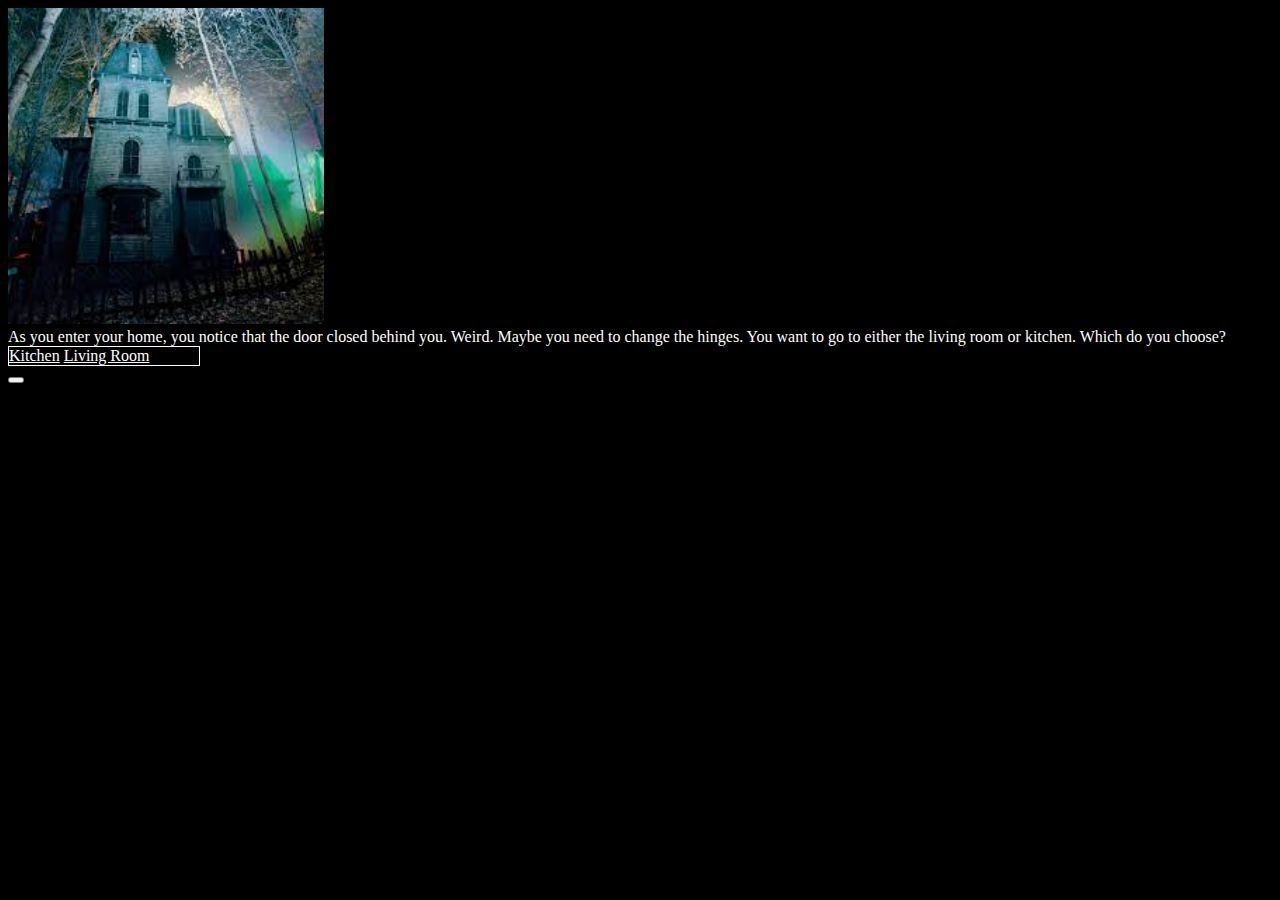
<file: index.html>
<!DOCTYPE html>
<html lang="en">
<head>
    <meta charset="UTF-8">
    <meta http-equiv="X-UA-Compatible" content="IE=edge">
    <meta name="viewport" content="width=device-width, initial-scale=1.0">
    <title>Document</title>
    <link rel="stylesheet" href="myCss.css">
    <script>
        function initialize(){
            hiddenMessage = document.getElementById("hiddenMessage");
        }

        function switchMessage() {
            newMessage = "Booh!";
            display();
        }

        function display() {
            hiddenMessage.innerHTML = newMessage;
        }
    </script>
</head>
<body onload="initialize()">
    <img src="images/hauntedHouse.jpeg">
    <div id="hiddenMessage" class = "story">As you enter your home, you notice that the door closed behind you. Weird. Maybe you need to change the hinges. You want to go to either the living room or kitchen. Which do you choose?</div>
    <div class = "decision">
        <a href="kitchen.html">Kitchen</a>
        <a href="livingRoom.html">Living Room</a>
    </div>
    <button onclick="switchMessage()"></button>
</body>
</html>
<!-- 
    Entrance
    Left(kitchen) Right(Living room) 
    Pantry(L) Tunnel(L) Backyard(R) Upstairs(R)
    Death(P) Your mom's house(T) Death(B)  Bathroom(U) Earth's Core(U)
    Deaht(Y) Escape(B) Death(E)
 -->
</file>
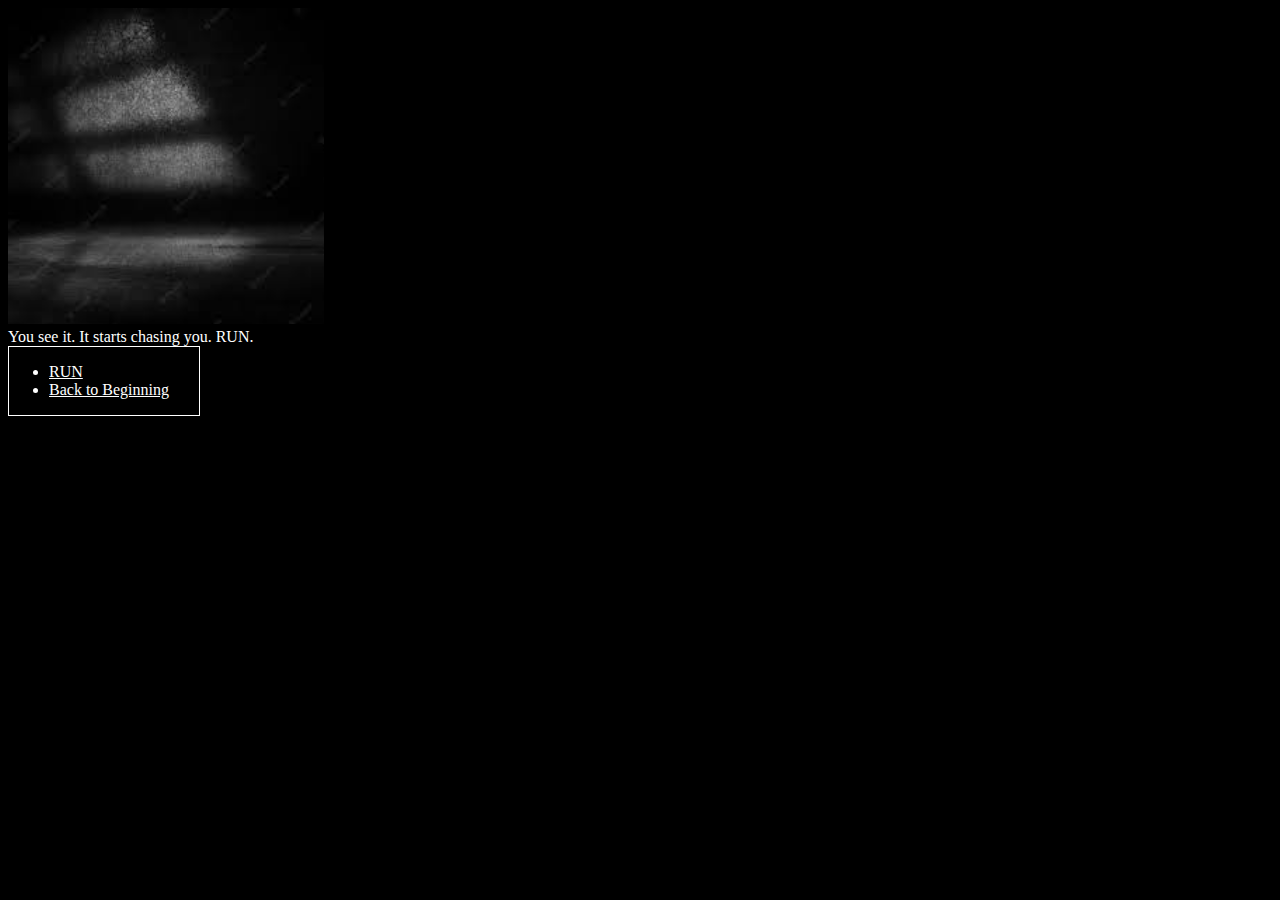
<file: backyard.html>
<!DOCTYPE html>
<html lang="en">
<head>
    <meta charset="UTF-8">
    <meta http-equiv="X-UA-Compatible" content="IE=edge">
    <meta name="viewport" content="width=device-width, initial-scale=1.0">
    <title>Document</title>
    <link rel="stylesheet" href="myCss.css">
</head>
<body>
    <img src="images/darkRoom.jpeg">
    <div class="story">
        You see it. It starts chasing you. RUN.
    </div>
    <div class="decision">
        <ul>
            <li><a href="deathBackyard.html">RUN</a></li>
            <li><a href="index.html">Back to Beginning</a></li>
        </ul>
    </div>

</body>
</html>
</file>
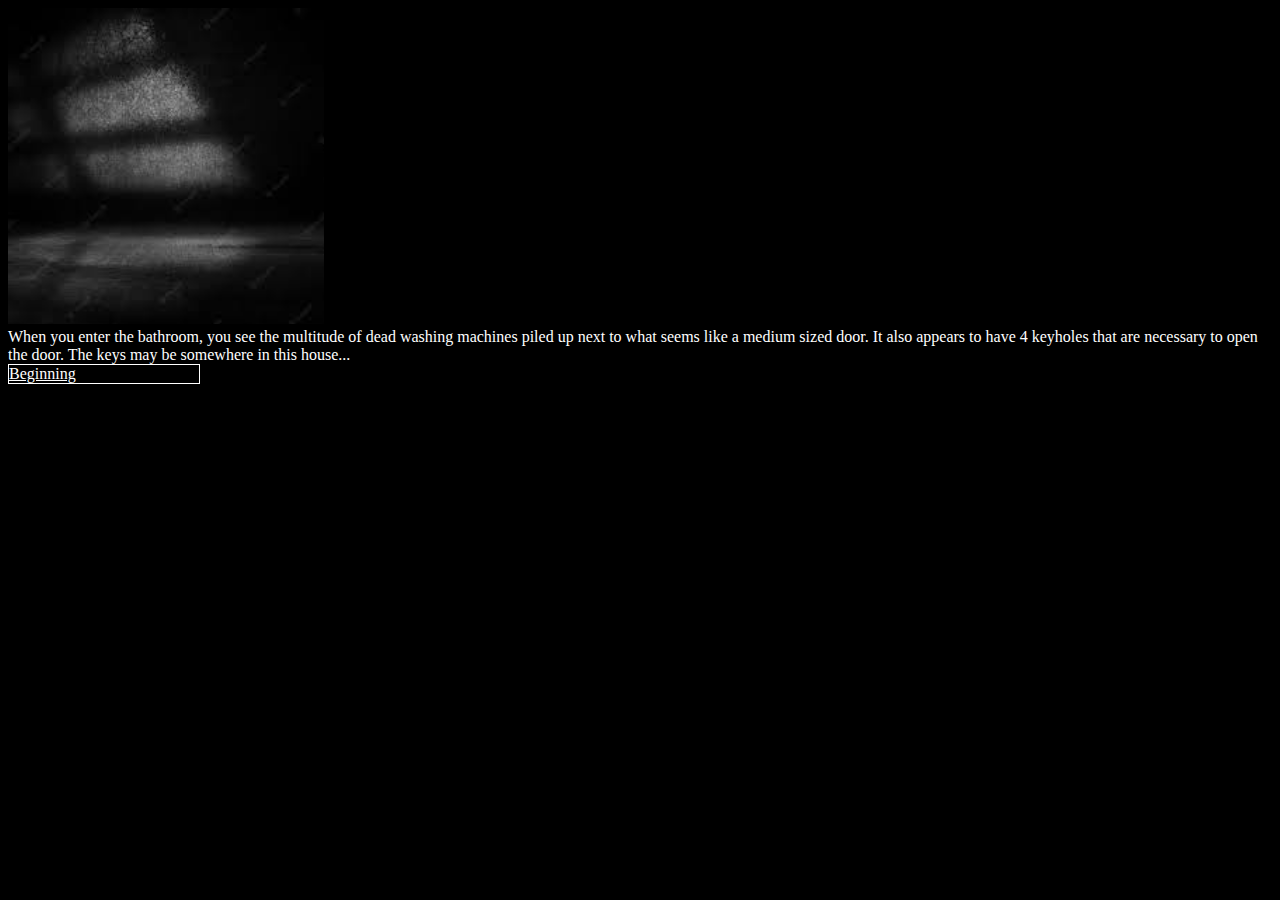
<file: bathroom.html>
<!DOCTYPE html>
<html lang="en">
<head>
    <meta charset="UTF-8">
    <meta http-equiv="X-UA-Compatible" content="IE=edge">
    <meta name="viewport" content="width=device-width, initial-scale=1.0">
    <title>Document</title>
    <link rel="stylesheet" href="myCss.css">
    <script>
        function initialize() {
            message = document.getElementById("escapeMessage");
            escapeDoor = document.getElementById("escapeDoor");

            if (localStorage.backyardKey == "true" && localStorage.pantryKey == "true" && localStorage.momHouseKey == "true" && localStorage.earthCoreKey == "true"){
                message.innerHTML= "The keys resonate with the door and spiral towards the keyholes. You reach in and grab the door handle. Enter?";
                escapeDoor.innerHTML = "<a href='escape.html'>Door</a>";
            }
            else{
                message.innerHTML ="When you enter the bathroom, you see the multitude of dead washing machines piled up next to what seems like a medium sized door. It also appears to have 4 keyholes that are necessary to open the door. The keys may be somewhere in this house...";
                escapeDoor.innerHTML = "<a href='index.html'>Beginning</a>";
            }
            
        }
    </script>
</head>
<body onload="initialize()">
    <img src="images/darkRoom.jpeg">
    <div id="escapeMessage" class="story">
        When you enter the bathroom, you see the multitude of dead washing machines piled up next to what seems like a medium sized door. It also appears to have 4 keyholes that are necessary to open the door. The keys may be somewhere in this house...
    </div>
    <div id ="escapeDoor" class="decision">
        <ul>
            <li>
                <a href="index.html">Back to Beginning</a>
            </li>
        </ul>
    </div>
</body>
</html>
</file>
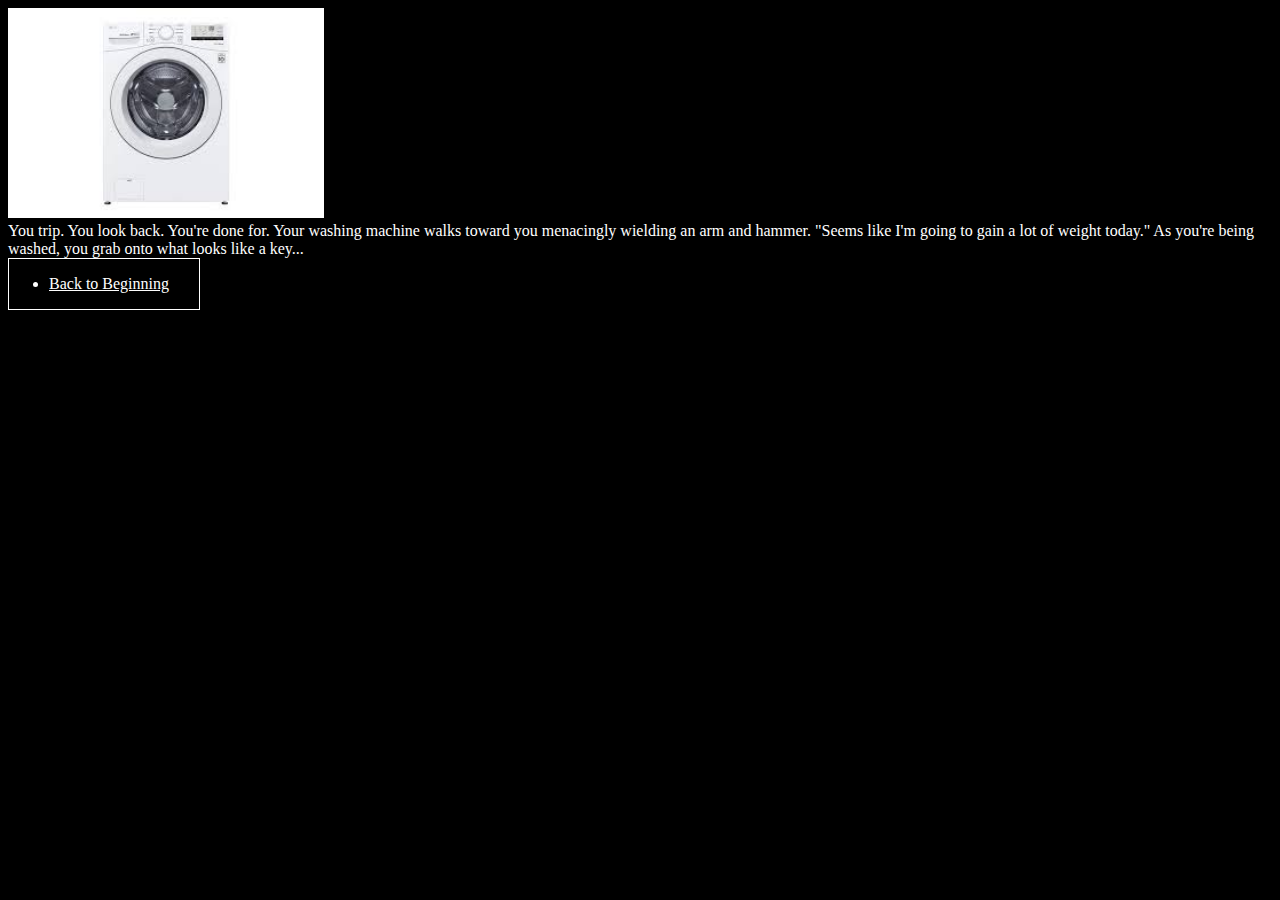
<file: deathBackyard.html>
<!DOCTYPE html>
<html lang="en">
<head>
    <meta charset="UTF-8">
    <meta http-equiv="X-UA-Compatible" content="IE=edge">
    <meta name="viewport" content="width=device-width, initial-scale=1.0">
    <title>Document</title>
    <link rel="stylesheet" href="myCss.css">
    <script>
        function initialize() {
            message = document.getElementById("deathMessage");
            
            if (!localStorage.getItem('backyardKey') || localStorage.getItem('backyardKey') == "false"){
                localStorage.setItem('backyardKey', true);
                console.log("backyard key get");
            }
            else{
                message.innerHTML = "Your washing machine feels uncomfortable being around you because of your masochistic nature. You died socially. Also you already have this room's key.";
            }
        }
    </script>
</head>
<body onload="initialize()">
    <img src="images/washingMachine.jpeg">
    <div id="deathMessage" class="story">
        You trip. You look back. You're done for. Your washing machine walks toward you menacingly wielding an arm and hammer. "Seems like I'm going to gain a lot of weight today." As you're being washed, you grab onto what looks like a key...
    </div>
    <div class="decision">
        <ul>
            <li>
                <a href="index.html">Back to Beginning</a>
            </li>
        </ul>
    </div>
</body>
</html>
</file>
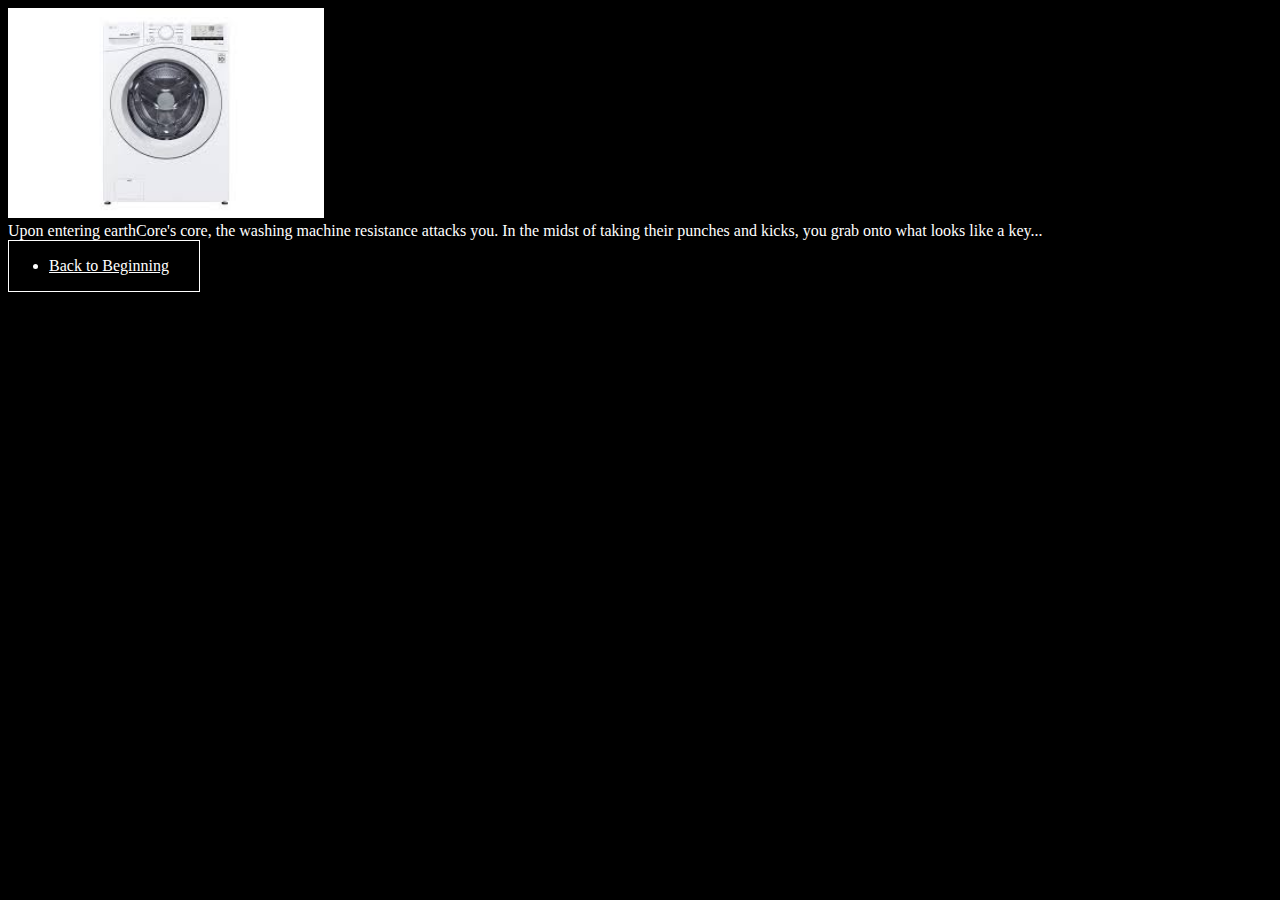
<file: deathEarthCore.html>
<!DOCTYPE html>
<html lang="en">
<head>
    <meta charset="UTF-8">
    <meta http-equiv="X-UA-Compatible" content="IE=edge">
    <meta name="viewport" content="width=device-width, initial-scale=1.0">
    <title>Document</title>
    <link rel="stylesheet" href="myCss.css">
    <script>
        function initialize() {
            message = document.getElementById("deathMessage");
            if (!localStorage.getItem('earthCoreKey') || localStorage.getItem('earthCoreKey') == "false"){
                localStorage.setItem('earthCoreKey', true);
                console.log("yo");
            }
            else{
                message.innerHTML = "The washing machines feel uncomfortable being around you because of your masochistic nature. You died socially. Also you already have this room's key.";
            }
        }
    </script>
</head>
<body onload="initialize()">
    <img src="images/washingMachine.jpeg">
    <div id="deathMessage" class="story">
       Upon entering earthCore's core, the washing machine resistance attacks you. In the midst of taking their punches and kicks, you grab onto what looks like a key... 
    </div>
    <div class="decision">
        <ul>
            <li>
                <a href="index.html">Back to Beginning</a>
            </li>
        </ul>
    </div>
</body>
</html>
</file>
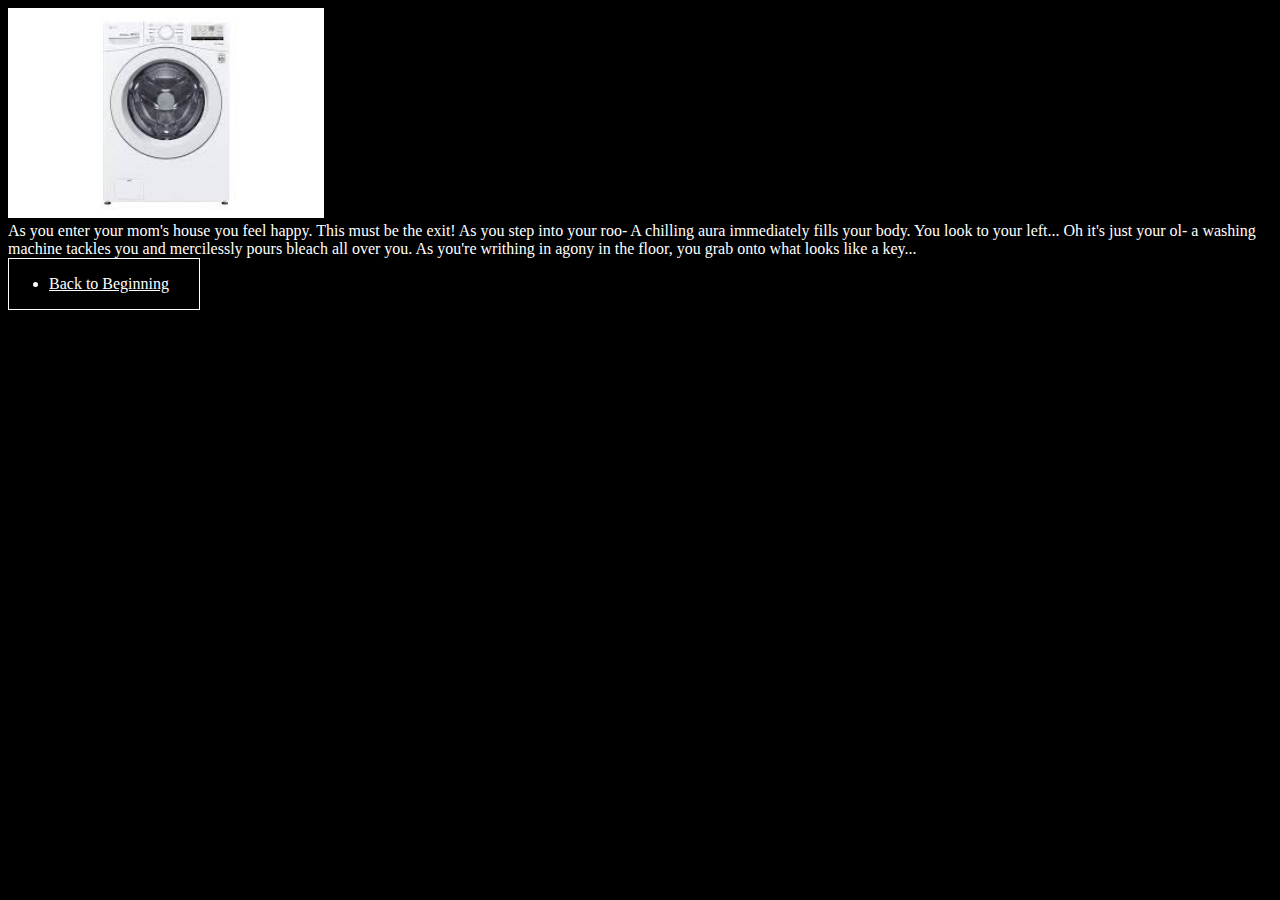
<file: deathMomHouse.html>
<!DOCTYPE html>
<html lang="en">
<head>
    <meta charset="UTF-8">
    <meta http-equiv="X-UA-Compatible" content="IE=edge">
    <meta name="viewport" content="width=device-width, initial-scale=1.0">
    <title>Document</title>
    <link rel="stylesheet" href="myCss.css">
    <script>
        function initialize() {
            message = document.getElementById("deathMessage");

            if (!localStorage.getItem('momHouseKey') || localStorage.getItem('momHouseKey') == "false"){
                localStorage.setItem('momHouseKey', true);
            }
            else{
                message.innerHTML = "Your washing machine feels uncomfortable being around you because of your masochistic nature. You died socially. Also you already have this room's key.";
            }
        }
    </script>
</head>
<body onload="initialize()">
    <img src="images/washingMachine.jpeg">
    <div id="deathMessage" class="story">
        As you enter your mom's house you feel happy. This must be the exit! As you step into your roo- A chilling aura immediately fills your body. You look to your left... Oh it's just your ol- a washing machine tackles you and mercilessly pours bleach all over you. As you're writhing in agony in the floor, you grab onto what looks like a key...
    </div>
    <div class="decision">
        <ul>
            <li>
                <a href="index.html">Back to Beginning</a>
            </li>
        </ul>
    </div>
</body>
</html>
</file>
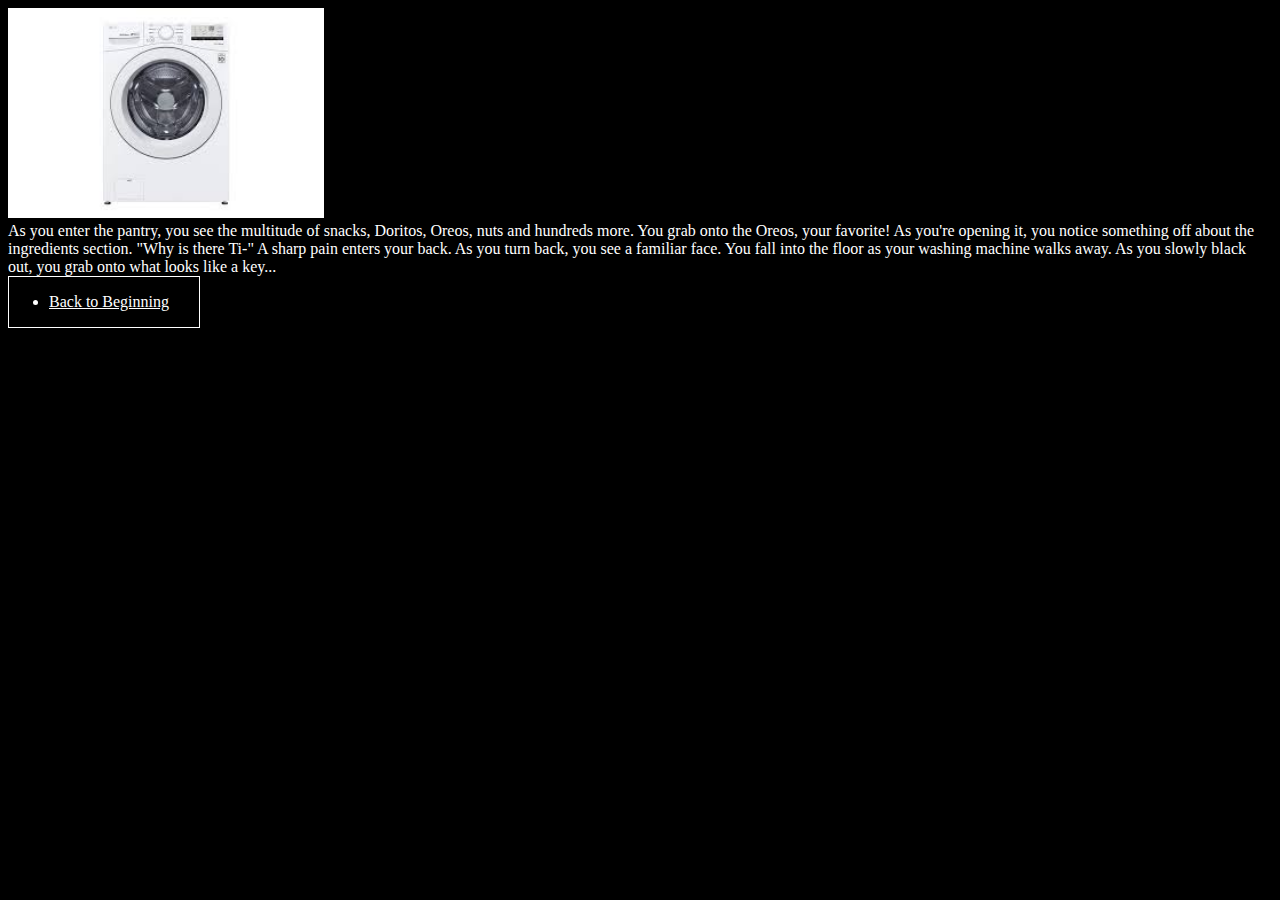
<file: deathPantry.html>
<!DOCTYPE html>
<html lang="en">
<head>
    <meta charset="UTF-8">
    <meta http-equiv="X-UA-Compatible" content="IE=edge">
    <meta name="viewport" content="width=device-width, initial-scale=1.0">
    <title>Document</title>
    <link rel="stylesheet" href="myCss.css">
    <script>
        function initialize() {
            message = document.getElementById("deathMessage");

            if (!localStorage.getItem('pantryKey') || localStorage.getItem('pantryKey') == "false"){
                localStorage.setItem('pantryKey', true);
            }
            else{
                message.innerHTML = "Your washing machine feels uncomfortable being around you because of your masochistic nature. You died socially. Also you already have this room's key.";
            }
        }
    </script>
</head>
<body onload="initialize()">
    <img src="images/washingMachine.jpeg">
    <div id="deathMessage" class="story">
        As you enter the pantry, you see the multitude of snacks, Doritos, Oreos, nuts and hundreds more. You grab onto the Oreos, your favorite! As you're opening it, you notice something off about the ingredients section. "Why is there Ti-" A sharp pain enters your back. As you turn back, you see a familiar face. You fall into the floor as your washing machine walks away. As you slowly black out, you grab onto what looks like a key...
    </div>
    <div class="decision">
        <ul>
            <li>
                <a href="index.html">Back to Beginning</a>
            </li>
        </ul>
    </div>
</body>
</html>
</file>
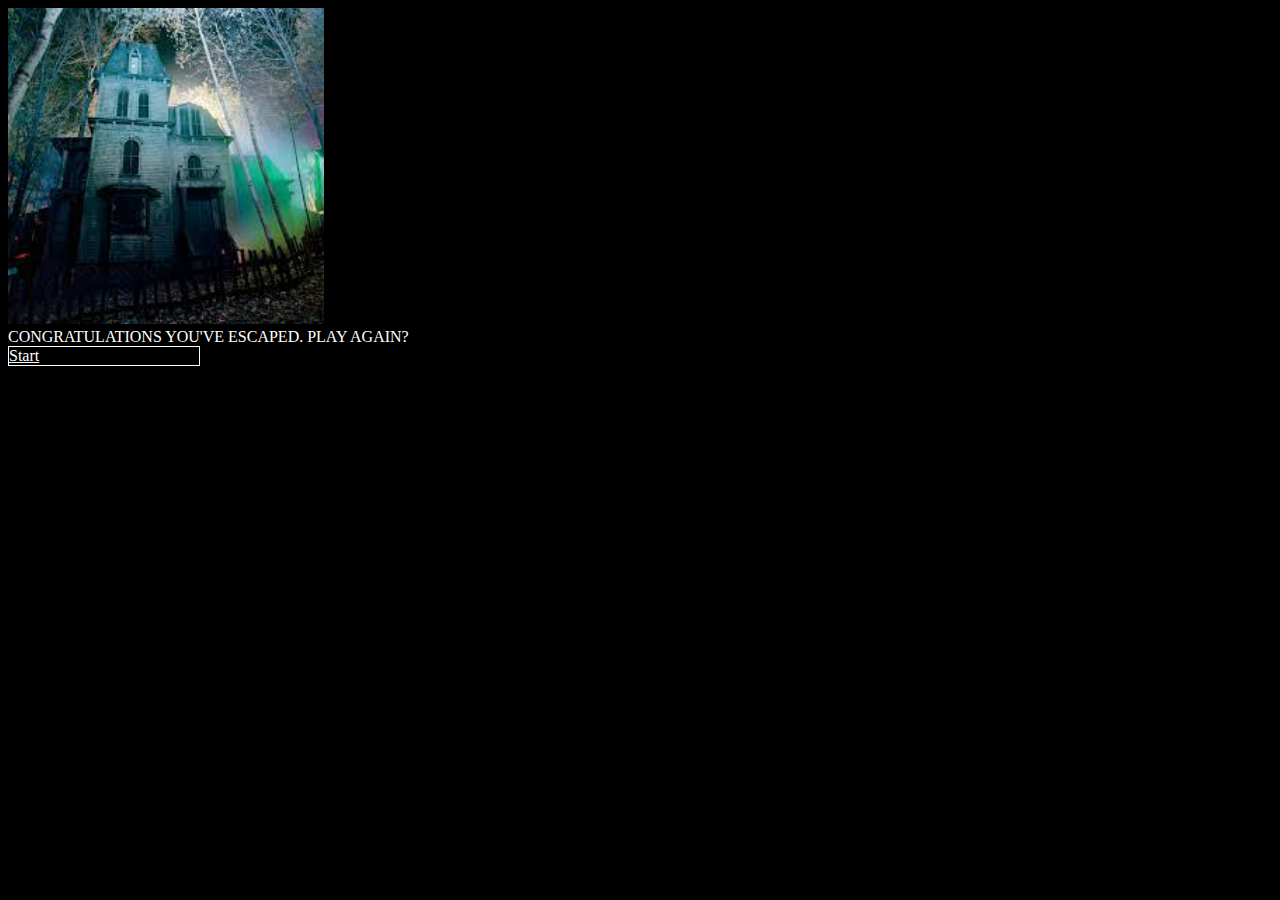
<file: escape.html>
<!DOCTYPE html>
<html lang="en">
<head>
    <meta charset="UTF-8">
    <meta http-equiv="X-UA-Compatible" content="IE=edge">
    <meta name="viewport" content="width=device-width, initial-scale=1.0">
    <title>Document</title>
    <link rel="stylesheet" href="myCss.css">
    <script>
        function initialize() {
            localStorage.setItem('backyardKey', false);
            localStorage.setItem('pantryKey', false);
            localStorage.momHouseKey = false;
            localStorage.earthKey = false;
            console.log("done");
            // alert( localStorage.getItem('backyardKey') );
        }
    </script>
</head>
<body onload="initialize()">
    <img src="images/hauntedHouse.jpeg">
    <div class = "story">CONGRATULATIONS YOU'VE ESCAPED. PLAY AGAIN?</div>
    <div class = "decision">
        <a href="index.html">Start</a>
    </div>
</body>
</html>
<!-- 
    Entrance
    Left(kitchen) Right(Living room) 
    Pantry(L) Tunnel(L) Backyard(R) Upstairs(R)
    Death(P) Your mom's house(T) Death(B)  Bathroom(U) Earth's Core(U)
    Deaht(Y) Escape(B) Death(E)
 -->
</file>
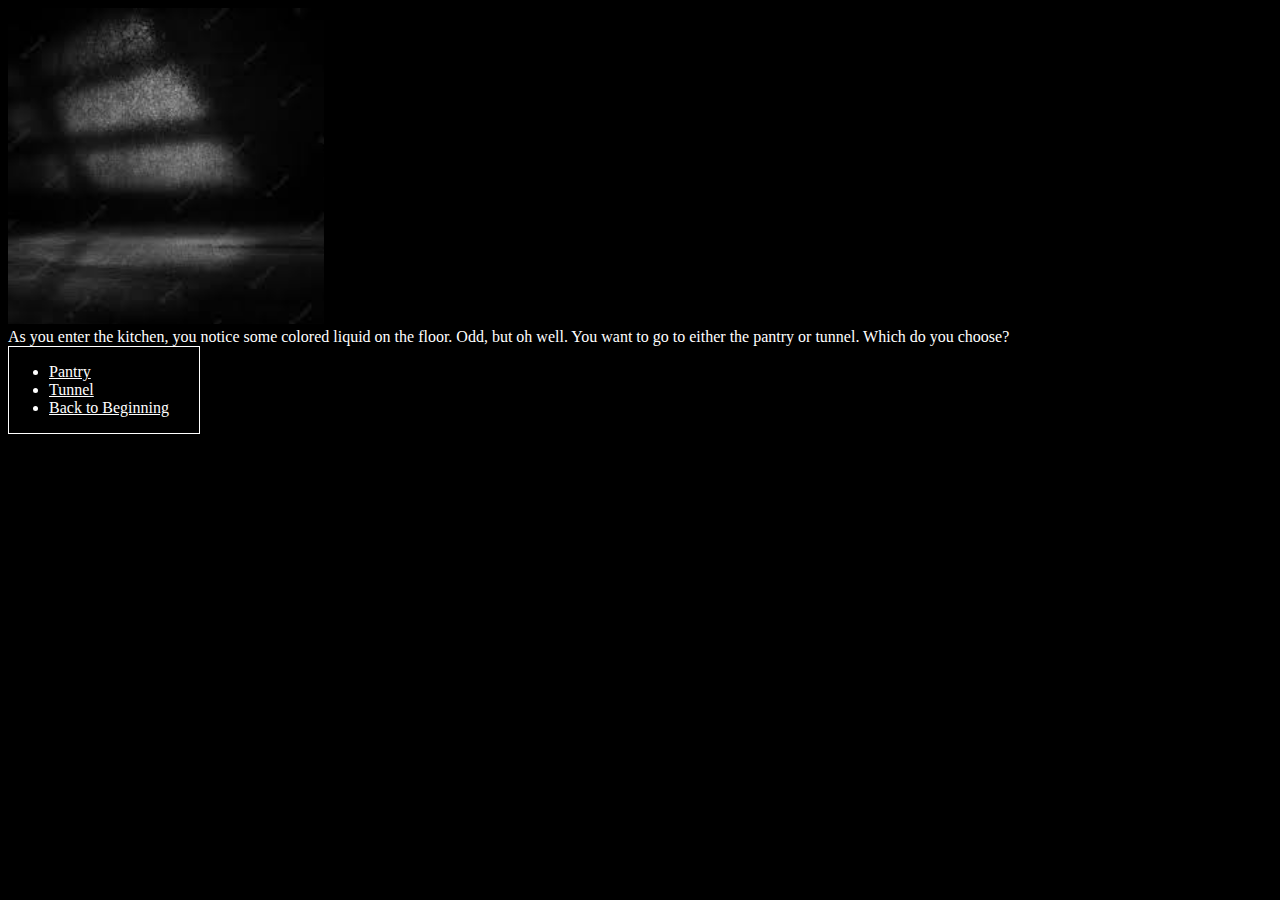
<file: kitchen.html>
<!DOCTYPE html>
<html lang="en">
<head>
    <meta charset="UTF-8">
    <meta http-equiv="X-UA-Compatible" content="IE=edge">
    <meta name="viewport" content="width=device-width, initial-scale=1.0">
    <title>Document</title>
    <link rel="stylesheet" href="myCss.css">
</head>
<body>
    <img src="images/darkRoom.jpeg">
    <div class = "story">As you enter the kitchen, you notice some colored liquid on the floor. Odd, but oh well. You want to go to either the pantry or tunnel. Which do you choose?</div>
    <div class = "decision">
        <ul>
            <li><a href="deathPantry.html">Pantry</a></li>
            <li><a href="tunnel.html">Tunnel</a></li>
            <li><a href="index.html">Back to Beginning</a></li>
        </ul>
    </div>
</body>
</html>
<!-- 
    Entrance
    Left(kitchen) Right(Living room) 
    Pantry(L) Tunnel(L) Backyard(R) Upstairs(R)
    Death(P) Your mom's house(T) Death(B)  Bathroom(U) Earth's Core(U)
    Deaht(Y) Escape(B) Death(E)
 -->
</file>
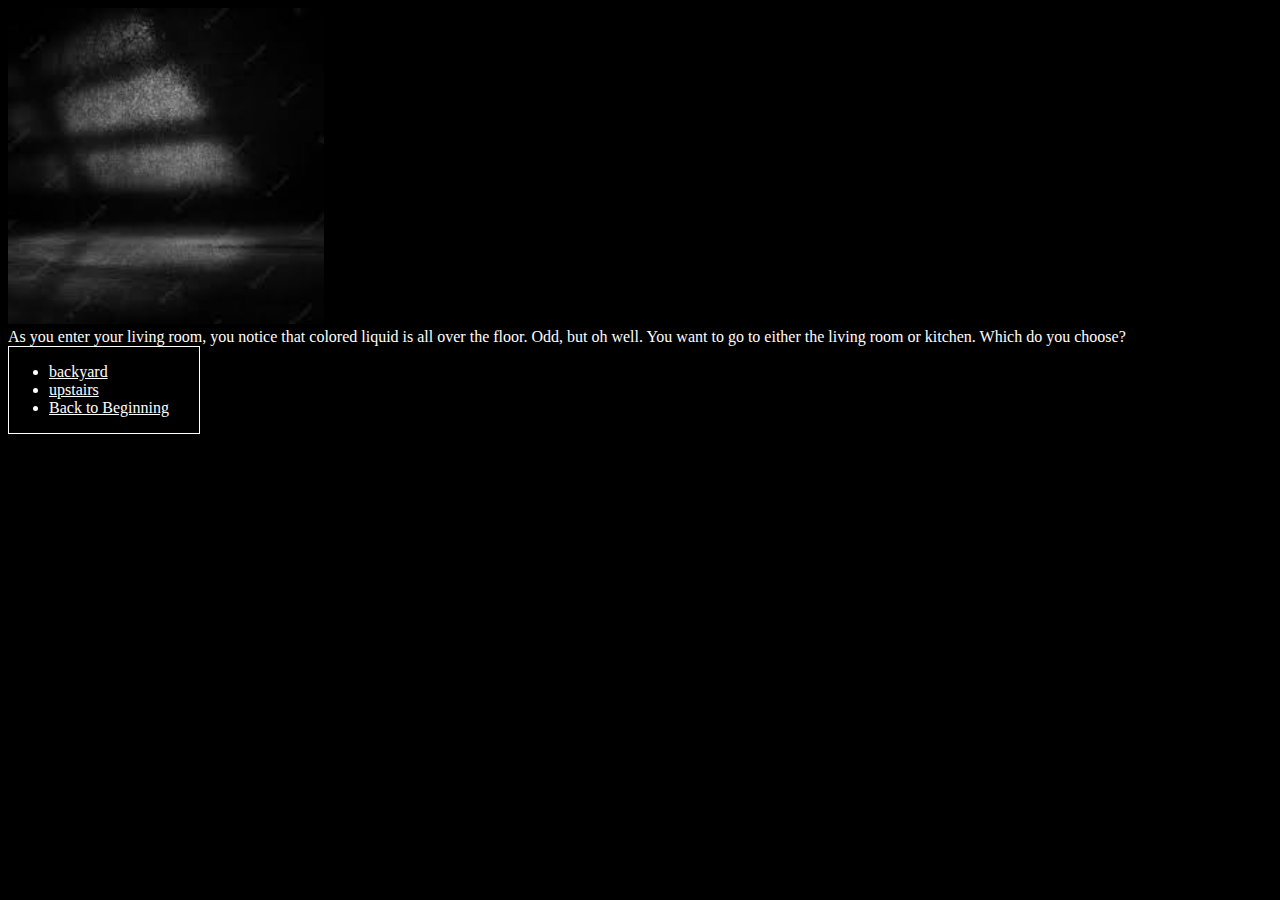
<file: livingRoom.html>
<!DOCTYPE html>
<html lang="en">
<head>
    <meta charset="UTF-8">
    <meta http-equiv="X-UA-Compatible" content="IE=edge">
    <meta name="viewport" content="width=device-width, initial-scale=1.0">
    <title>Document</title>
    <link rel="stylesheet" href="myCss.css">
</head>
<body>
    <img src="images/darkRoom.jpeg">
    <div class = "story">As you enter your living room, you notice that colored liquid is all over the floor. Odd, but oh well. You want to go to either the living room or kitchen. Which do you choose?</div>
    <div class = "decision">
        <ul>
            <li><a href="backyard.html">backyard</a></li>
            <li><a href="upstairs.html">upstairs</a></li>
            <li><a href="index.html">Back to Beginning</a></li>
        </ul>
    </div>
</body>
</html>
<!-- 
    Entrance
    Left(kitchen) Right(Living room) 
    Pantry(L) Tunnel(L) Backyard(R) Upstairs(R)
    Death(P) Your mom's house(T) Death(B)  Bathroom(U) Earth's Core(U)
    Deaht(Y) Escape(B) Death(E)
 -->
</file>
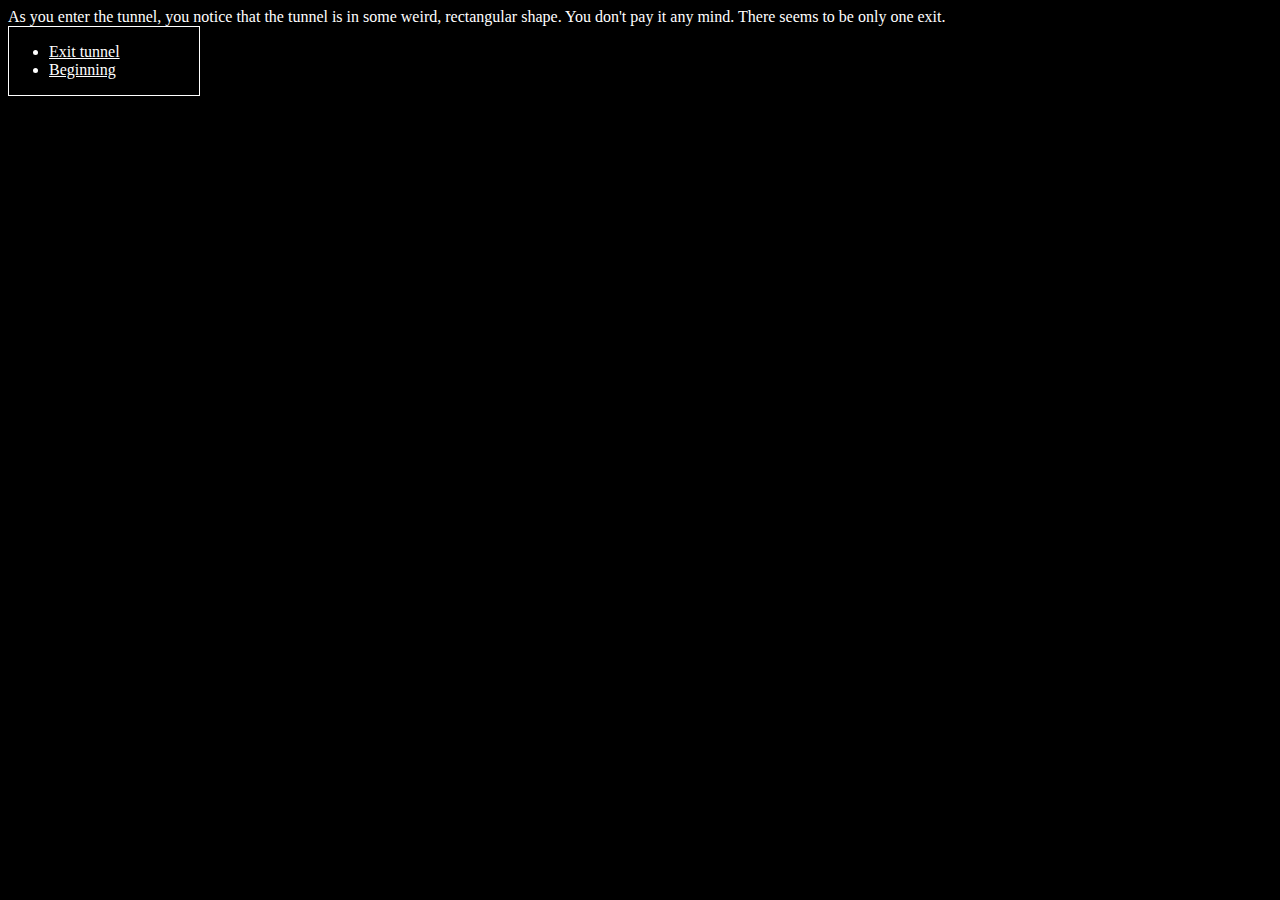
<file: tunnel.html>
<!DOCTYPE html>
<html lang="en">
<head>
    <meta charset="UTF-8">
    <meta http-equiv="X-UA-Compatible" content="IE=edge">
    <meta name="viewport" content="width=device-width, initial-scale=1.0">
    <title>Document</title>
    <link rel="stylesheet" href="myCss.css">
</head>
<body>
    <div class = "story">As you enter the tunnel, you notice that the tunnel is in some weird, rectangular shape. You don't pay it any mind. There seems to be only one exit.</div>
    <div class = "decision">
        <ul>
            <li><a href="deathMomHouse.html">Exit tunnel</a></li>
            <li><a href="index.html">Beginning</a></li>
        </ul>
    </div>
</body>
</html>
<!-- 
    Entrance
    Left(kitchen) Right(Living room) 
    Pantry(L) Tunnel(L) Backyard(R) Upstairs(R)
    Death(P) Your mom's house(T) Death(B)  Bathroom(U) Earth's Core(U)
    Deaht(Y) Escape(B) Death(E)
 -->
</file>
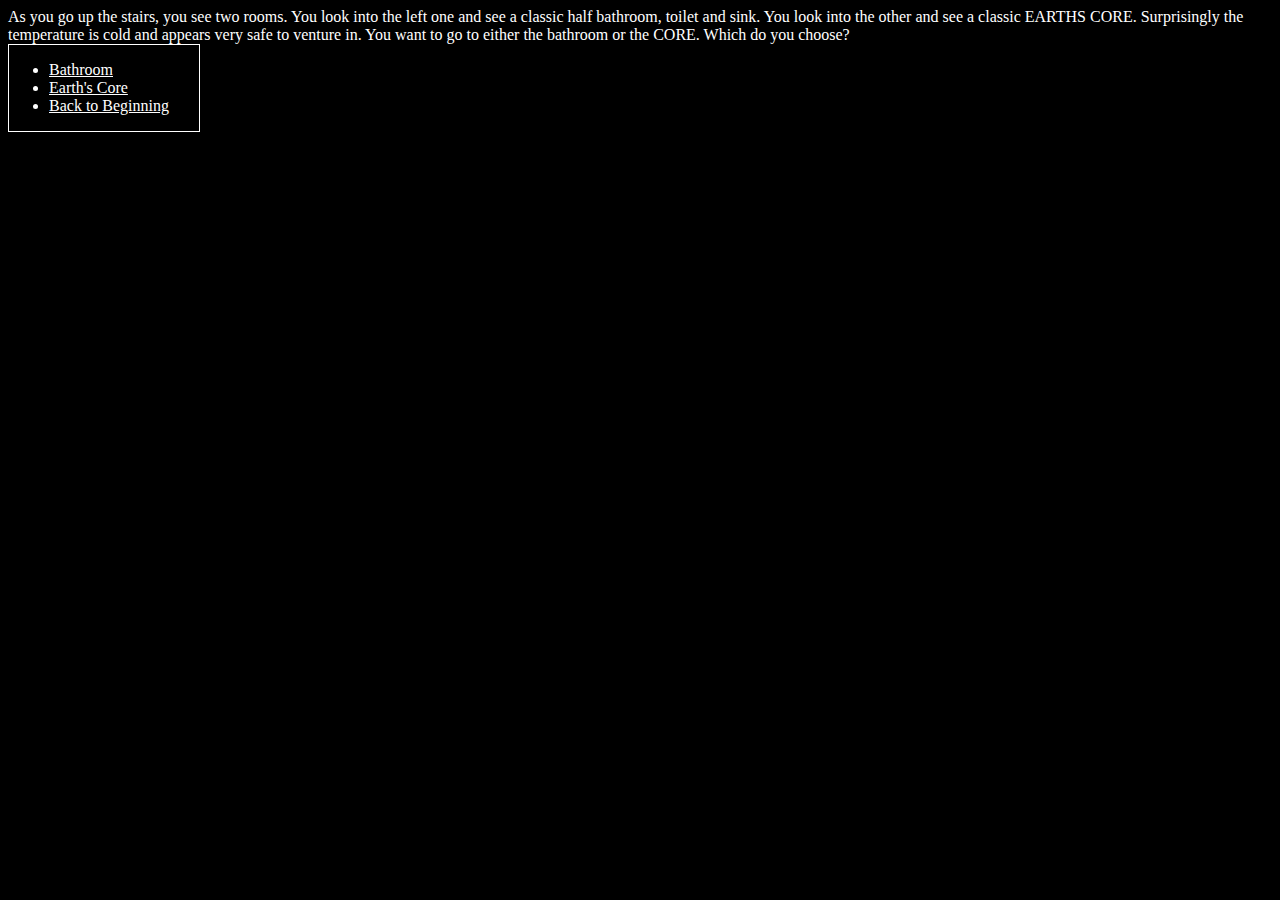
<file: upstairs.html>
<!DOCTYPE html>
<html lang="en">
<head>
    <meta charset="UTF-8">
    <meta http-equiv="X-UA-Compatible" content="IE=edge">
    <meta name="viewport" content="width=device-width, initial-scale=1.0">
    <title>Document</title>
    <link rel="stylesheet" href="myCss.css">
</head>
<body>
    <div class = "story">As you go up the stairs, you see two rooms. You look into the left one and see a classic half bathroom, toilet and sink. You look into the other and see a classic EARTHS CORE. Surprisingly the temperature is cold and appears very safe to venture in. You want to go to either the bathroom or the CORE. Which do you choose?</div>
    <div class = "decision">
        <ul>
            <li><a href="bathroom.html">Bathroom</a></li>
            <li><a href="deathEarthCore.html">Earth's Core</a></li>
            <li><a href="index.html">Back to Beginning</a></li>
        </ul>
    </div>
</body>
</html>
<!-- 
    Entrance
    Left(kitchen) Right(Living room) 
    Pantry(L) Tunnel(L) Backyard(R) Upstairs(R)
    Death(P) Your mom's house(T) Death(B)  Bathroom(U) Earth's Core(U)
    Deaht(Y) Escape(B) Death(E)
 -->
</file>
<file: myCss.css>
body{
    background-color: black;
    color: white;
}

img{
    width: 25%;
    height: 25%;
}

.story{
    color:white;
}

.decision{
    border: solid white 1px;
    width: 15%;
}

a{
    color: white;
}
</file>
